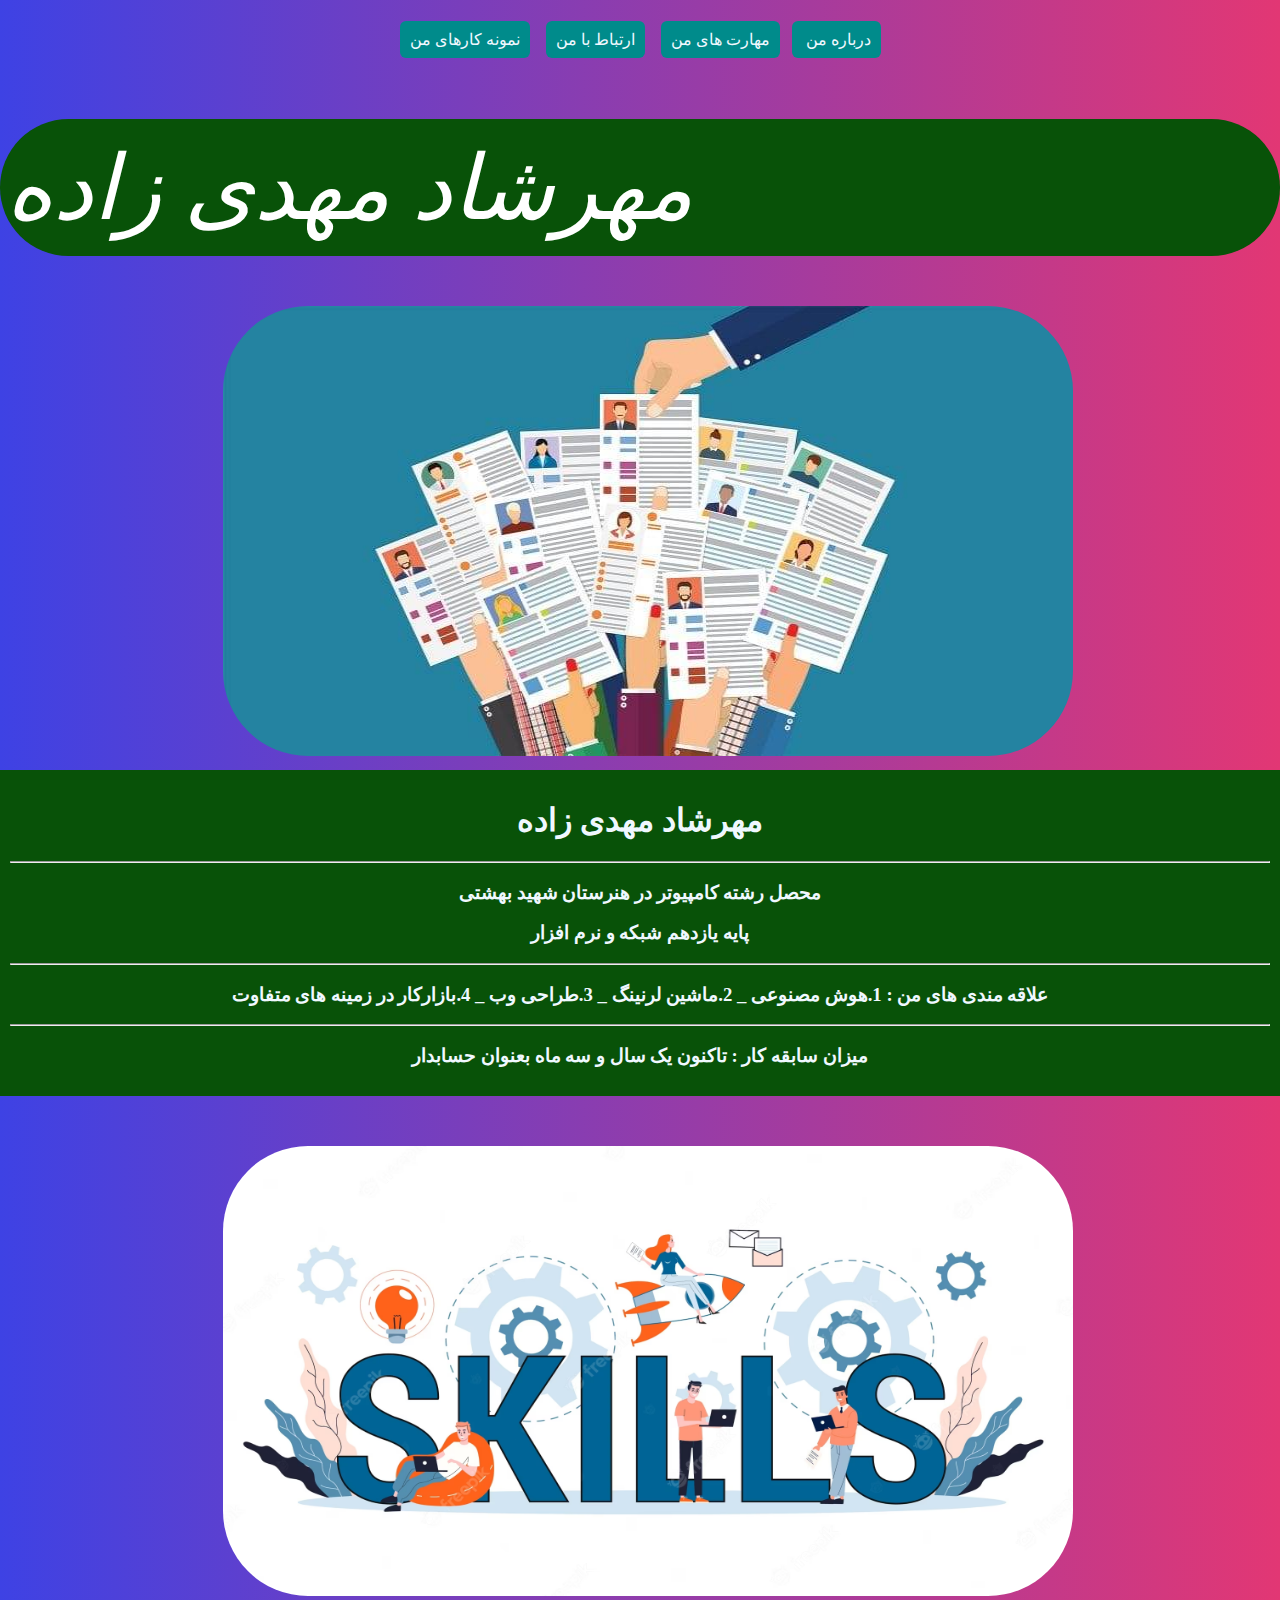
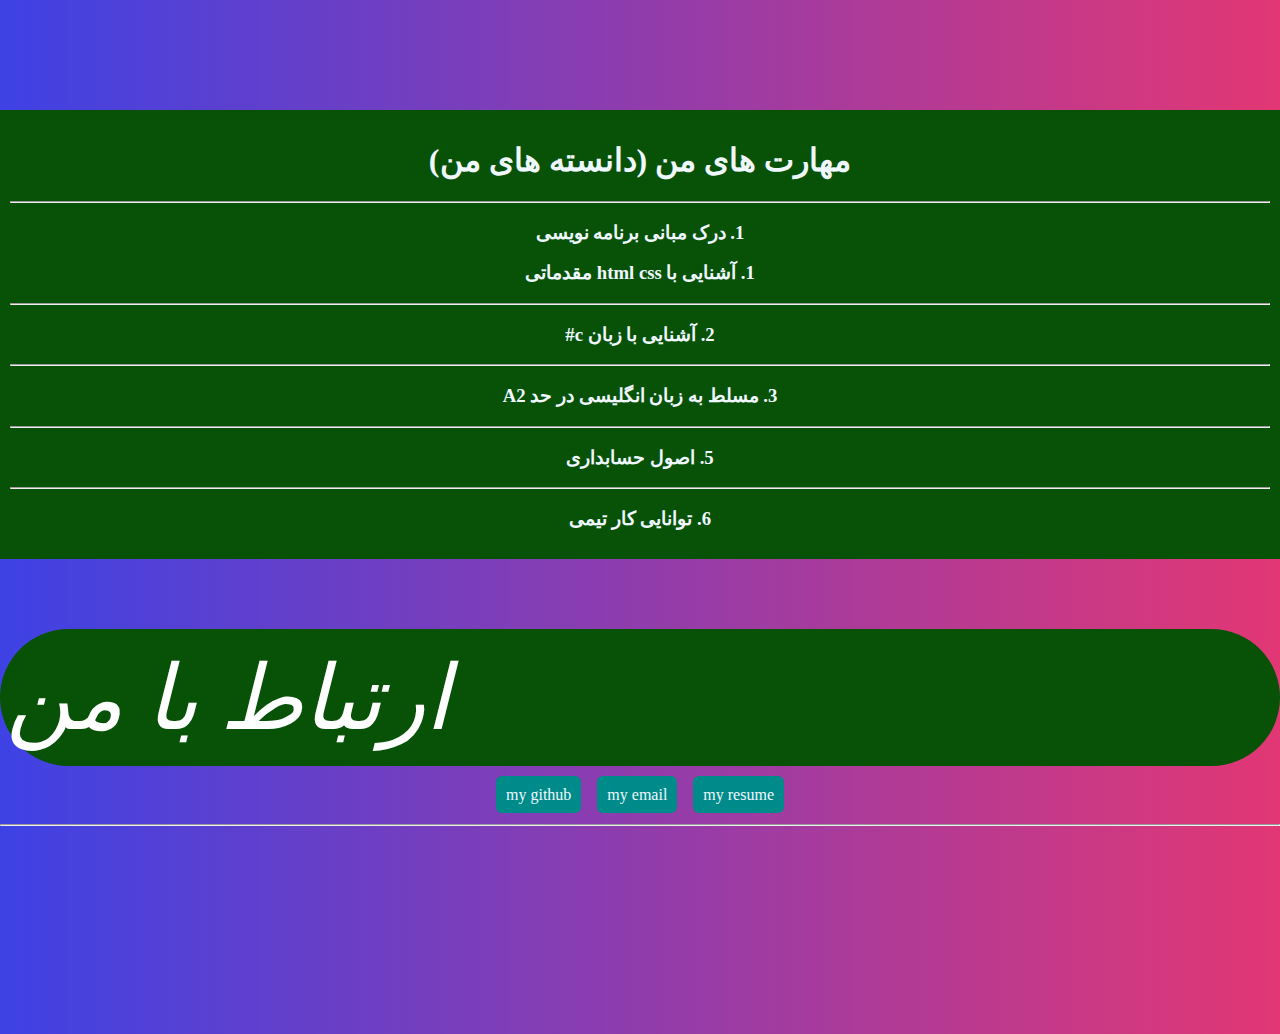
<file: index.html>
<!DOCTYPE html>
<html>
<head>
    <meta name="" content="" lang="en">
<title>Page Title</title>
<link rel="stylesheet" href="style.css">
<script src="https://cdnjs.cloudflare.com/ajax/libs/jquery/2.0.2/jquery.min.js"></script>
</head>
<body id="gradient">
    <script src="script.js"></script>
<nav>
<a href="#about_me">درباره من </a>
<a href="#my_skills">مهارت های من</a>
<a href="#contact">ارتباط با من</a>
<a href="#my_resume">نمونه کارهای من</a>
</nav>

<div id="my_name_header_div"><p id="my_name_header">مهرشاد مهدی زاده</p></div>
<div style="text-align: center;"><img src="image/Resume-photo-1.jpg" alt="..."></div>
<div id="about_me" style="direction: rtl;">
    <h1>مهرشاد مهدی زاده</h1><hr>
    <h3>محصل رشته کامپیوتر در هنرستان شهید بهشتی</h3>
    <h3>پایه یازدهم شبکه و نرم افزار</h3><hr>
    <h3>علاقه مندی های من : 1.هوش مصنوعی  _  2.ماشین لرنینگ  _  3.طراحی وب  _  4.بازارکار در زمینه های متفاوت</h3><hr>
    <h3>میزان سابقه کار : تاکنون یک سال و سه ماه بعنوان حسابدار</h3>
</div>
<div style="text-align: center;"><img src="image/img_skill.avif" alt=""></div>
<div style="height: 100px;">

</div>
<div id="my_skills" style="direction: rtl;">

    <h1>مهارت های من (دانسته های من) </h1><hr>
    <h3>1. درک مبانی برنامه نویسی </h3>
    <h3>1. آشنایی با html css مقدماتی</h3><hr>
    <h3>2. آشنایی با زبان c#</h3><hr>
    <h3>3. مسلط به زبان انگلیسی در حد A2</h3><hr>
    <h3>5. اصول حسابداری</h3><hr>
    <h3>6. توانایی کار تیمی </h3>
</div>

<div id="contact" >
    <div id="my_name_header_div"><p id="contact_h">ارتباط با من</p></div>
    <div dir="rtl" style="text-align: center; margin: 20px;">
        <a href="https://github.com/Mehrshadd7">my github</a>
        <a href="https://www.google.com/gmail/mehrshadsun1">my email</a>        
        <a href="index.html">my resume</a>
    </div>
</div>
    
<hr>
<footer>

</footer>

</body>
</html>
</file>
<file: style.css>
html, body{
    width: 100%;
    height: 100%;
    margin: 0;
    padding: 0;
  }
  .container{
    width: 100%;
    height: 100%;
    margin: 0;
    padding: 0;
    background-color: #000000;
  }

body{
    background-color: rgb(239, 227, 227);
    
    
}
#my_name_header_div{
    
    margin-top: 70px;
    
    color: rgb(255, 255, 255);
    background-color: rgb(8, 82, 8);
    padding-top: 10px;
    padding-bottom: 10px;
    border-radius: 70px;
}
a{
   width: 10px;
   color: aliceblue;
   background-color: darkcyan;
   border: 2px;
   border-radius: 6px;
   padding: 10px;
   text-decoration: none;
   margin: 6px;
}
a:hover{
    background-color: blue;
    font-size: 30px;
}
nav{
    text-align: center;
    margin-top: 30px;
}
div#about_me , #my_skills{
    color: aliceblue;
    padding: 10px;
    background-color: rgb(8, 82, 8);
    text-align: center;
    margin-top: 10px;
}
img{
    height: 450px;
    width: 850px;
    border-radius: 85px;
    margin-left: 45px ;
    margin-right: 30px ;
    margin-top: 50px;
}

div:hover{
    border-radius: 100px;
}
h2,h3:hover{
        background-color: darkslategray;
}
#my_name_header{
    position:relative;
    animation-name: free-learn;
    animation-duration: 4s;
    animation-iteration-count: infinite;
    font-style: oblique;
    font-size: 90px;
    padding: 1px;
    margin: 5px;
   }
   
   @keyframes free-learn{
    from {left:0;}
    to   {left:600px;}
   }

body{
    background-color: #000000;
    padding: 0px;
    margin: 0px;
}

#gradient
{
 width: 100%;
 height: 800px;
 padding: 0px;
 margin: 0px;
}
#contact_h{
    position:relative;
    animation-name: free-learn;
    animation-duration: 4s;
    animation-iteration-count: infinite;
    font-style: oblique;
    font-size: 90px;
    padding: 1px;
    margin: 5px;
}

footer{
    height: 200px;
}
</file>
